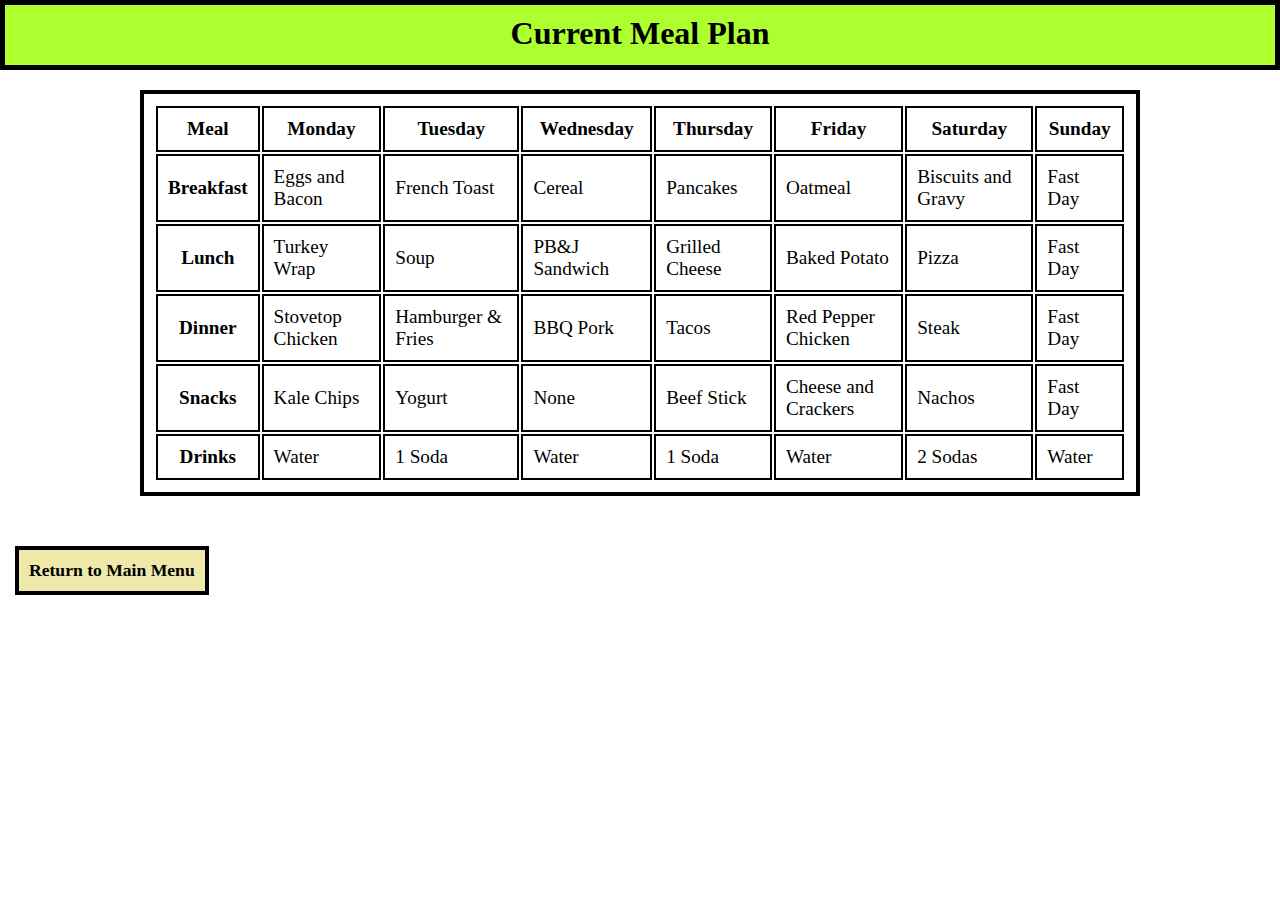
<file: viewPlan.html>
<!DOCTYPE html>
<html lang="en">
<head>
    <meta charset="UTF-8">
    <meta http-equiv="X-UA-Compatible" content="IE=edge">
    <meta name="viewport" content="width=device-width, initial-scale=1.0">
    <link rel="stylesheet" href="styles/app.css">
    <title>Document</title>
</head>
<body>
    <nav class="mainNav">
        <h1 class="mainHeader">Current Meal Plan</h1>
    </nav>

    <table class="mealPlanTable">
        <tr>
            <th>Meal</th>
            <th>Monday</th>
            <th>Tuesday</th>
            <th>Wednesday</th>
            <th>Thursday</th>
            <th>Friday</th>
            <th>Saturday</th>
            <th>Sunday</th>
        </tr>
        <tr>
            <th class="mealPlanMealType">Breakfast</th>
            <td><a href="/templates/viewMeal.html">Eggs and Bacon</a></td>
            <td>French Toast</td>
            <td>Cereal</td>
            <td>Pancakes</td>
            <td>Oatmeal</td>
            <td>Biscuits and Gravy</td>
            <td>Fast Day</td>
        </tr>
        <tr>
            <th class="mealPlanMealType">Lunch</th>
            <td>Turkey Wrap</td>
            <td>Soup</td>
            <td>PB&J Sandwich</td>
            <td>Grilled Cheese</td>
            <td>Baked Potato</td>
            <td>Pizza</td>
            <td>Fast Day</td>
        </tr>
        <tr>
            <th class="mealPlanMealType">Dinner</th>
            <td>Stovetop Chicken</td>
            <td>Hamburger & Fries</td>
            <td>BBQ Pork</td>
            <td>Tacos</td>
            <td>Red Pepper Chicken</td>
            <td>Steak</td>
            <td>Fast Day</td>
        </tr>
        <tr>
            <th class="mealPlanMealType">Snacks</th>
            <td>Kale Chips</td>
            <td>Yogurt</td>
            <td>None</td>
            <td>Beef Stick</td>
            <td>Cheese and Crackers</td>
            <td>Nachos</td>
            <td>Fast Day</td>
        </tr>
        <tr>
            <th class="mealPlanMealType">Drinks</th>
            <td>Water</td>
            <td>1 Soda</td>
            <td>Water</td>
            <td>1 Soda</td>
            <td>Water</td>
            <td>2 Sodas</td>
            <td>Water</td>
        </tr>
    </table>

    <footer class="mainMenuFooter">
        <a href="index.html">Return to Main Menu</a>
    </footer>

</body>
</html>
</file>
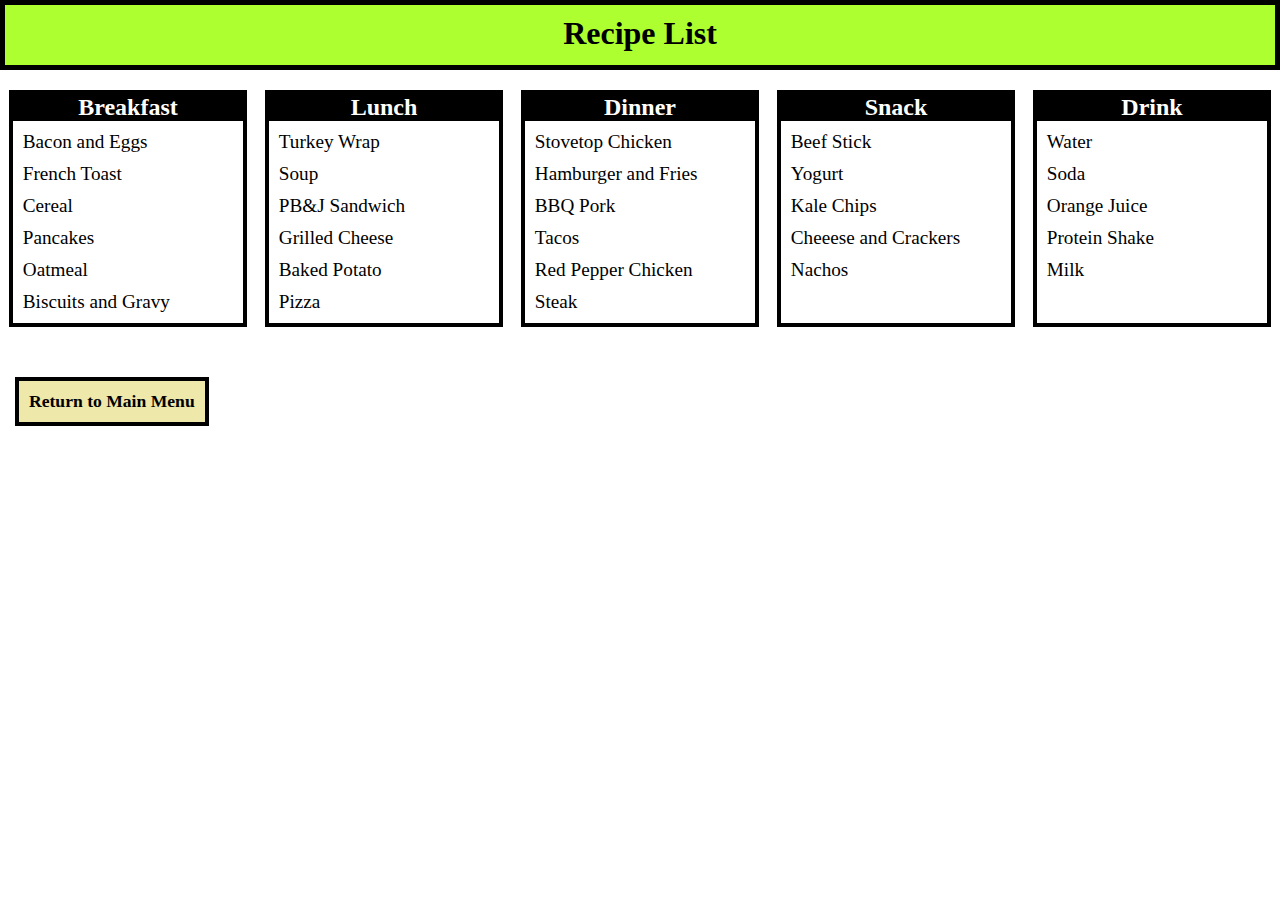
<file: viewRecipes.html>
<!DOCTYPE html>
<html lang="en">
<head>
    <meta charset="UTF-8">
    <meta http-equiv="X-UA-Compatible" content="IE=edge">
    <meta name="viewport" content="width=device-width, initial-scale=1.0">
    <link rel="stylesheet" href="styles/app.css">
    <title>Recipes</title>
</head>
<body>
    <nav class="mainNav">
        <h1 class="mainHeader">Recipe List</h1>
    </nav>
    <!-- Link to Meal Info Options Page, will have images and details -->

    <div class="categoryListWrapper">
        <div class="categoryWrapper">
            <p class="categoryHeader">Breakfast</p>
            <div>
                <ul class="mealList">
                    <li class="mealListItem">
                        <a href="templates/viewMeal.html">Bacon and Eggs</a>
                    </li>
                    <li class="mealListItem">
                        <a href="">French Toast</a>
                    </li>
                    <li class="mealListItem">
                        <a href="">Cereal</a>
                    </li>
                    <li class="mealListItem">
                        <a href="">Pancakes</a>
                    </li>
                    <li class="mealListItem">
                        <a href="">Oatmeal</a>
                    </li>
                    <li class="mealListItem">
                        <a href="">Biscuits and Gravy</a>
                    </li>
                </ul>
            </div>
        </div>
        <div class="categoryWrapper">
            <p class="categoryHeader">Lunch</p>
            <ul class="mealList">
                <li class="mealListItem">
                    <a href="">Turkey Wrap</a>
                </li>
                <li class="mealListItem">
                    <a href="">Soup</a>
                </li>
                <li class="mealListItem">
                    <a href="">PB&J Sandwich</a>
                </li>
                <li class="mealListItem">
                    <a href="">Grilled Cheese</a>
                </li>
                <li class="mealListItem">
                    <a href="">Baked Potato</a>
                </li>
                <li class="mealListItem">
                    <a href="">Pizza</a>
                </li>
            </ul>
        </div>
        <div class="categoryWrapper">
            <p class="categoryHeader">Dinner</p>
            <ul class="mealList">
                <li class="mealListItem">
                    <a href="">Stovetop Chicken</a>
                </li>
                <li class="mealListItem">
                    <a href="">Hamburger and Fries</a>
                </li>
                <li class="mealListItem">
                    <a href="">BBQ Pork</a>
                </li>
                <li class="mealListItem">
                    <a href="">Tacos</a>
                </li>
                <li class="mealListItem">
                    <a href="">Red Pepper Chicken</a>
                </li>
                <li class="mealListItem">
                    <a href="">Steak</a>
                </li>
            </ul>
        </div>
        <div class="categoryWrapper">
            <p class="categoryHeader">Snack</p>
            <ul class="mealList">
                <li class="mealListItem">
                    <a href="">Beef Stick</a>
                </li>
                <li class="mealListItem">
                    <a href="">Yogurt</a>
                </li>
                <li class="mealListItem">
                    <a href="">Kale Chips</a>
                </li>
                <li class="mealListItem">
                    <a href="">Cheeese and Crackers</a>
                </li>
                <li class="mealListItem">
                    <a href="">Nachos</a>
                </li>
            </ul>
        </div>
        <div class="categoryWrapper">
            <p class="categoryHeader">Drink</p>
            <ul class="mealList">
                <li class="mealListItem">
                    <a href="">Water</a>
                </li>
                <li class="mealListItem">
                    <a href="">Soda</a>
                </li>
                <li class="mealListItem">
                    <a href="">Orange Juice</a>
                </li>
                <li class="mealListItem">
                    <a href="">Protein Shake</a>
                </li>
                <li class="mealListItem">
                    <a href="">Milk</a>
                </li>
            </ul>
        </div>
    </div>

    <footer class="mainMenuFooter">
        <a href="index.html">Return to Main Menu</a>
    </footer>
</body>
</html>
</file>
<file: styles/app.css>
/* all elements */
* {
    padding: 0;
    margin: 0;
}
    
html, body {
    margin:0; padding:0;
    min-width: 100%;
}

a {
    text-decoration: none;
    color: black;
}

/* all files */
.mainNav {
    display: flex;
    justify-content: space-around;
    background-color: greenyellow;
    height: 50px;
    border: 5px solid black;
    margin-bottom: 20px;
    text-align: center;
    padding: 10px 40px 0px 40px;
    font-weight: 700;
}

.mainHeader {
    display: inline;
    font-size: 2rem;
}

.navbarLink {
    margin-top: 15px;
    display: inline;
    font-size: 1.5rem;
}

.mainMenuFooter {
    display: inline-block;
    margin-top: 50px;
    margin-left: 15px;
    font-weight: 700;
    font-size: 1.1rem;
    border: 4px solid black;
    padding: 10px;
    background-color: palegoldenrod;
}

/* index.html */
.mainWrapper {
    margin: auto;
    display: flex;
    justify-content: space-around;
    width: 1000px;
    height: 600px;
    border: 5px solid black;
    padding: 50px;
}

.formWrapper {
    padding-top: 20px;
    width: 300px;
    height: 480px;
    border: 4px solid black;
}

.formLabel {
    font-weight: 700;
    margin: 0px 5px;
}

.formUnit {
    margin-right: 10px;
}

.formTextInput {
    margin: 2px;
    margin-right: 0;
    height: 20px;
    width: 30px;
    padding: 2px;
}

.formRadioHeader {
    margin: 10px 5px;
    font-weight: 700;
}

.formRadioInput {
    margin: 10px 0;
}

.formAgeTextLabel {
    margin-left: 24px;
}

.formHeightTextLabel {
    margin-left: 5px;
}

.formRadioLabel {
    margin-right: 28px;
}

.formRadioInput {
    margin-left: 10px;
}

.formSelect {
    height: 30px;
    width: 150px;
}

.formActivityLabel {
    margin-right: 30px;
}

.formSubmitBtn {
    background-color: antiquewhite;
    height: 70px;
    width: 200px;
    margin-top: 50px;
    margin-left: 50px;
    font-size: 1.2rem;
}

.currentPlanWrapper {
    display: flex;
    flex-flow: column nowrap;
    height: 500px;
    width: 500px;
    border: 4px solid black;
}

.currentPlanBlock {
    display: grid;
    height: 500px;
    grid-template-columns: 1fr 1fr;
    grid-template-rows: 1fr 2fr;
    border: 2px solid black;
    flex-basis: 20%;
}

.currentPlanHeader {
    grid-column: 2/3;
    grid-row: 1/2;
    text-align: center;
    font-weight: 700;
    border-bottom: 2px solid black;
}

.currentPlanImage {
    max-height: 96px;
    width: 250px;
    grid-column: 1/2;
    grid-row: 1/3;
    border-right: 4px solid black;
}

.currentPlanMeal {
    grid-column: 2/3;
    grid-row: 2/3;
    text-align: center;
    padding-top: 20px;
}

/* viewMeals.html */ 
.categoryListWrapper {
    display: flex;
    flex-wrap: wrap;
    justify-content: space-around;
}

.categoryWrapper {
    flex-basis: 18%;
    border: 4px solid black;
    align-self: space-between;
}

.categoryHeader {
    margin: auto;
    text-align: center;
    font-weight: 700;
    font-size: 1.5rem;
    color: white;
    background-color: black;
}

.mealList {
    list-style: none;
}

.mealListItem {
    margin: 10px;
    font-size: 1.2rem;
}

/* viewPlan.html */

.mealPlanTable {
    width: 1000px;
    border: 4px solid black;
    margin: auto;
    padding: 10px;
}

.mealPlanTable th, td {
    font-size: 1.2rem;
    border: 2px solid black;
    padding: 10px;
}

/* viewMeal.html */

.mealViewDisclaimer {
    text-align: center;
    font-size: 1.5rem;
    font-style: italic;
    margin-bottom: 20px;
}

.mealViewMainWrapper {
    display: grid;
    grid-template-columns: 3fr 2fr;
    grid-template-rows: 1fr 4fr 4fr 4fr;
    margin: auto;
    height: 500px;
    width: 800px;
    border: 4px solid black;
}

.mealViewMainWrapper h3 {
    text-align: center;
    margin-bottom: 5px;
}

.mealViewHeader {
    grid-column: 1/2;
    grid-row: 1/2;
    padding-top: 3px;
    text-align: center;
    font-size: 1.2rem;
    border: 1px solid black;
}

.mealViewImageWrapper {
    grid-column: 1/2;
    grid-row: 2/4;
    border: 2px solid black;
}

.mealViewImage {
    height: 100%;
    width: 100%;
}

.mealViewInfoWrapper {
    grid-column: 1/2;
    grid-row: 4/5;
    font-size: 1.5rem;
    border: 1px solid black;
}

.mealViewInfoWrapper p {
    text-align: center;
    margin-top: 20px;
    margin-bottom: 30px;
    font-size: 1.7rem;
}

.mealViewMacroWrapper {
    display: flex;
    justify-content: space-evenly;
}

.mealViewIngredientWrapper {
    grid-column: 2/3;
    grid-row: 1/3;
    border: 1px solid black;
}

.mealViewIngredientList {
    margin-left: 25px;
}

.mealViewRecipeWrapper {
    grid-column: 2/3;
    grid-row: 3/5;
    border: 1px solid black;
}

.mealViewRecipe {
    margin-left: 25px;
}
</file>
